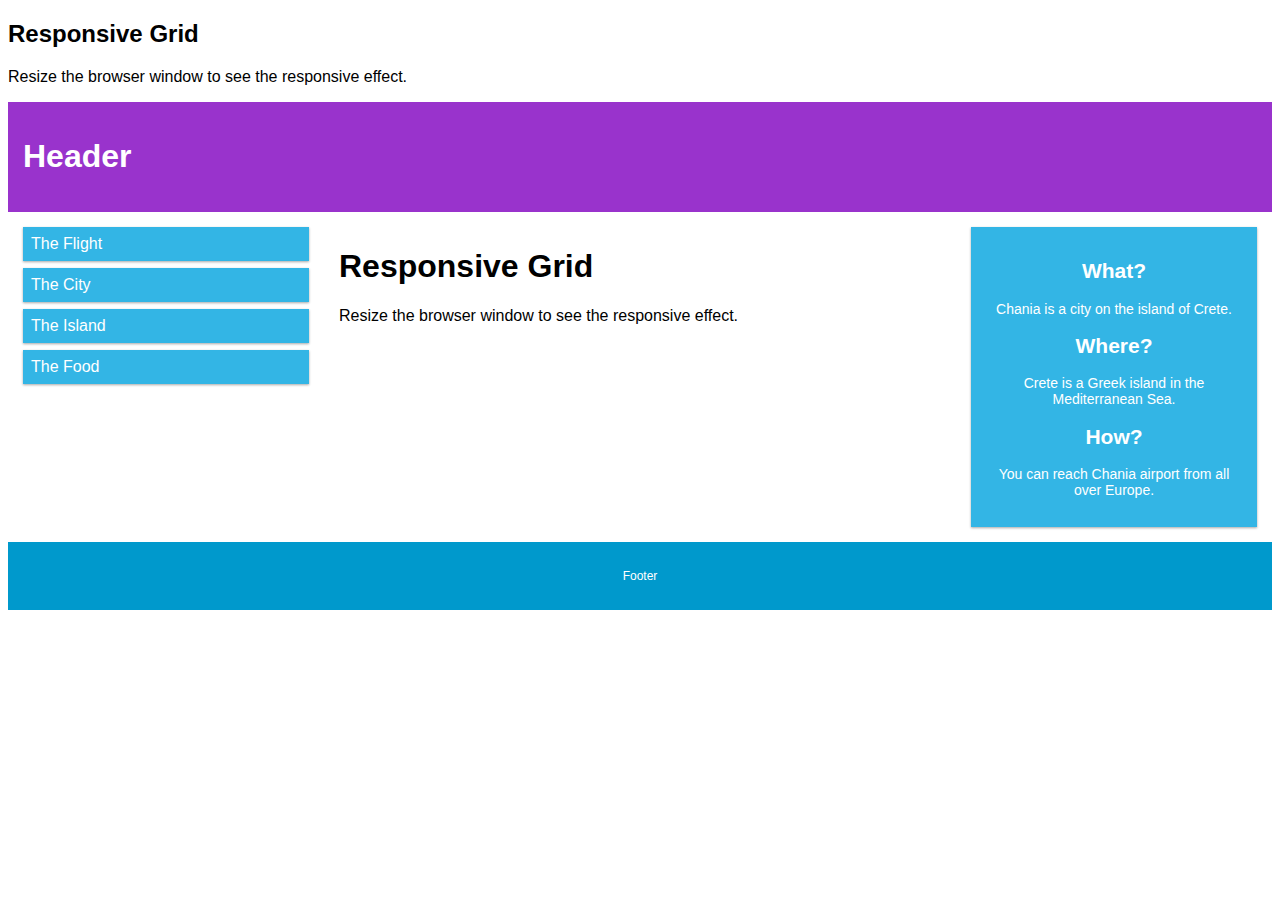
<file: racs.html>
<!DOCTYPE html>
<html>
<head>
<style>
* {
  box-sizing: border-box;
}

.row::after {
  content: "";
  clear: both;
  display: table;
}

[class*="col-"] {
  float: left;
  padding: 15px;
}

.col-1 {width: 8.33%;}
.col-2 {width: 16.66%;}
.col-3 {width: 25%;}
.col-4 {width: 33.33%;}
.col-5 {width: 41.66%;}
.col-6 {width: 50%;}
.col-7 {width: 58.33%;}
.col-8 {width: 66.66%;}
.col-9 {width: 75%;}
.col-10 {width: 83.33%;}
.col-11 {width: 91.66%;}
.col-12 {width: 100%;}

html {
  font-family: "Lucida Sans", sans-serif;
}

.header {
  background-color: #9933cc;
  color: #ffffff;
  padding: 15px;
}

.menu ul {
  list-style-type: none;
  margin: 0;
  padding: 0;
}

.menu li {
  padding: 8px;
  margin-bottom: 7px;
  background-color: #33b5e5;
  color: #ffffff;
  box-shadow: 0 1px 3px rgba(0,0,0,0.12), 0 1px 2px rgba(0,0,0,0.24);
}

.menu li:hover {
  background-color: #0099cc;
}

.aside {
  background-color: #33b5e5;
  padding: 15px;
  color: #ffffff;
  text-align: center;
  font-size: 14px;
  box-shadow: 0 1px 3px rgba(0,0,0,0.12), 0 1px 2px rgba(0,0,0,0.24);
}

.footer {
  background-color: #0099cc;
  color: #ffffff;
  text-align: center;
  font-size: 12px;
  padding: 15px;
}

/* For mobile phones: */
[class*="col-"] {
  width: 100%;
}

@media only screen and (min-width: 600px) {
  /* For tablets: */
  .col-s-1 {width: 8.33%;}
  .col-s-2 {width: 16.66%;}
  .col-s-3 {width: 25%;}
  .col-s-4 {width: 33.33%;}
  .col-s-5 {width: 41.66%;}
  .col-s-6 {width: 50%;}
  .col-s-7 {width: 58.33%;}
  .col-s-8 {width: 66.66%;}
  .col-s-9 {width: 75%;}
  .col-s-10 {width: 83.33%;}
  .col-s-11 {width: 91.66%;}
  .col-s-12 {width: 100%;}
}
@media only screen and (min-width: 768px) {
  /* For desktop: */
  .col-1 {width: 8.33%;}
  .col-2 {width: 16.66%;}
  .col-3 {width: 25%;}
  .col-4 {width: 33.33%;}
  .col-5 {width: 41.66%;}
  .col-6 {width: 50%;}
  .col-7 {width: 58.33%;}
  .col-8 {width: 66.66%;}
  .col-9 {width: 75%;}
  .col-10 {width: 83.33%;}
  .col-11 {width: 91.66%;}
  .col-12 {width: 100%;}
}
</style>
</head>
<body>

<h2>Responsive Grid</h2>
<p>Resize the browser window to see the responsive effect.</p>

<div class="header">
  <h1>Header</h1>
</div>

<div class="row">
  <div class="col-3 col-s-3 menu">
    <ul>
      <li>The Flight</li>
      <li>The City</li>
      <li>The Island</li>
      <li>The Food</li>
    </ul>
  </div>

  <div class="col-6 col-s-9">
    <h1>Responsive Grid</h1>
    <p>Resize the browser window to see the responsive effect.</p>
  </div>

  <div class="col-3 col-s-12">
    <div class="aside">
      <h2>What?</h2>
      <p>Chania is a city on the island of Crete.</p>
      <h2>Where?</h2>
      <p>Crete is a Greek island in the Mediterranean Sea.</p>
      <h2>How?</h2>
      <p>You can reach Chania airport from all over Europe.</p>
    </div>
  </div>
</div>

<div class="footer">
  <p>Footer</p>
</div>

</body>
</html>
</file>
